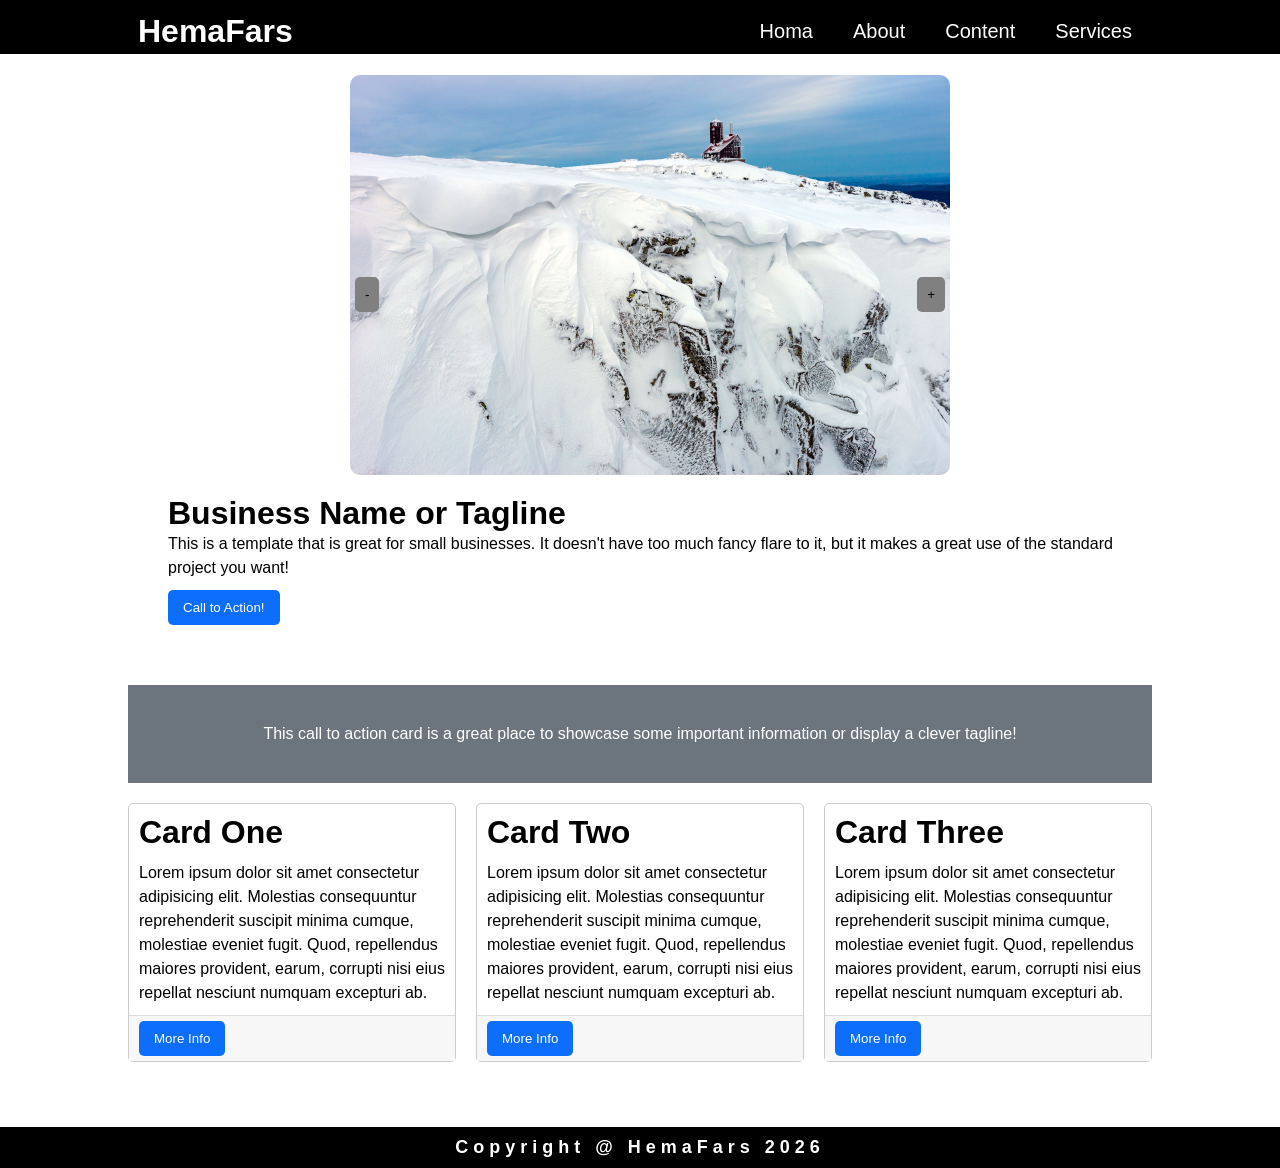
<file: index.html>
<!DOCTYPE html>
<html lang="en">

<head>
  <meta charset="UTF-8">
  <meta name="viewport" content="width=device-width, initial-scale=1.0">
  <title>HemaFars</title>
  <link rel="stylesheet" href="style.css">
</head>

<body>

  <header>
    <div class="container">
      <h1>HemaFars</h1>
      <ul>
        <li><a href="#Homa">Homa</a></li>
        <li><a href="#About">About</a></li>
        <li><a href="#Content">Content</a></li>
        <li><a href="#Services">Services</a></li>
      </ul>
    </div>
  </header>

  <main>
    <div class="About" id="About">
      <div class="container">
        <div class="slid">
          <img class="img" src="img/1.jpg" alt="">
          <img class="img" src="img/5.jpg" alt="">
          <img class="img" src="img/3.jpg" alt="">
          <img class="img" src="img/4.jpg" alt="">
          <div class="btn">
            <button class="next" onclick="plus(1)">+</button>
            <button class="prev" onclick="plus(-1)">-</button>

          </div>
        </div>

        <div class="card">
          <h1>Business Name or Tagline</h1>
          <p>This is a template that is great for small businesses. It doesn't have
            too much fancy flare to it, but it makes a great use of the standard
            project you want!</p>
          <button>
            <a href="pages/Business.html" target="_blank">Call to Action!</a>

          </button>
        </div>
      </div>
    </div>
    <div class="Content" id="Content">
      <div class="text">
        <p>This call to action card is a great place to showcase some important information or display a clever tagline!
        </p>
      </div>
    </div>
    <div class="Services" id="Services">
      <div class="card">
        <h1>Card One</h1>
        <p>Lorem ipsum dolor sit amet consectetur adipisicing elit. Molestias consequuntur reprehenderit suscipit minima
          cumque, molestiae eveniet fugit. Quod, repellendus maiores provident, earum, corrupti nisi eius repellat
          nesciunt numquam excepturi ab.</p>


        <div class="anderbut">
          <button>
            <a href="pages/Card_One.html " target="_blank">More Info</a>

          </button>
        </div>
      </div>
      <div class="card">
        <h1>Card Two</h1>
        <p>Lorem ipsum dolor sit amet consectetur adipisicing elit. Molestias consequuntur reprehenderit suscipit minima
          cumque, molestiae eveniet fugit. Quod, repellendus maiores provident, earum, corrupti nisi eius repellat
          nesciunt numquam excepturi ab.</p>


        <div class="anderbut">
          <button>
            <a href="pages/Card_Two.html">More Info</a>

          </button>
        </div>
      </div>
      <div class="card">
        <h1>Card Three</h1>
        <p>Lorem ipsum dolor sit amet consectetur adipisicing elit. Molestias consequuntur reprehenderit suscipit minima
          cumque, molestiae eveniet fugit. Quod, repellendus maiores provident, earum, corrupti nisi eius repellat
          nesciunt numquam excepturi ab.</p>


        <div class="anderbut">
          <button>
            <a href="pages/Card_Three.html">More Info</a>

          </button>
        </div>

      </div>
    </div>

  </main>
  <footer>
    Copyright @ HemaFars 2026
  </footer>

</body>
<script>
  let imgNum = 1;
  showimg()
  function showimg() {
    let imgs = document.getElementsByClassName("img")
    for (let i = 0; i < imgs.length; i++) {
      imgs[i].style.display = "none"
    }
    if (imgNum > imgs.length) {
      imgNum = 1
    }
    if (imgNum < 1) {
      imgNum = imgs.length
    }
    imgs[imgNum - 1].style.display = "block"
  }
  function plus(n) {
    imgNum += n
    showimg()
  }
</script>

</html>
</file>
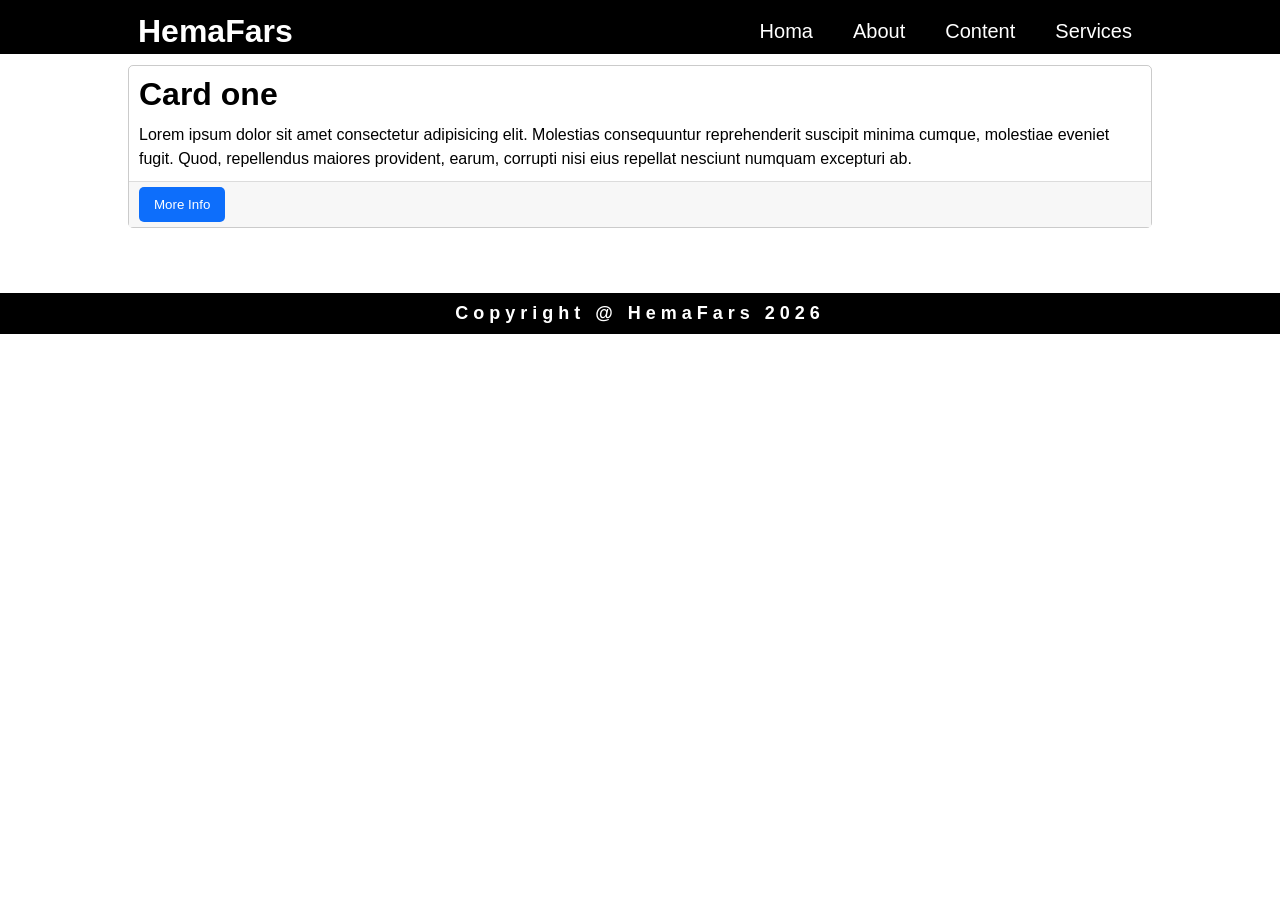
<file: pages/Card_One.html>
<!DOCTYPE html>
<html lang="en">

<head>
  <meta charset="UTF-8">
  <meta name="viewport" content="width=device-width, initial-scale=1.0">
  <title>Card one</title>
  <link rel="stylesheet" href="../style.css">
</head>

<body>

  <header>
    <div class="container">
      <h1>HemaFars</h1>
      <ul>
        <li><a href="../index.html">Homa</a></li>
        <li><a href="#About">About</a></li>
        <li><a href="#Content">Content</a></li>
        <li><a href="#Services">Services</a></li>
      </ul>
    </div>
  </header>

  <main>
    <div class="Services" id="Services">
      <div class="card">
        <h1>Card one</h1>
        <p>Lorem ipsum dolor sit amet consectetur adipisicing elit. Molestias consequuntur reprehenderit suscipit minima
          cumque, molestiae eveniet fugit. Quod, repellendus maiores provident, earum, corrupti nisi eius repellat
          nesciunt numquam excepturi ab.</p>


        <div class="anderbut">
          <button>
            <a href="pages/Card_Three.html">More Info</a>

          </button>
        </div>

      </div>
    </div>

  </main>
  <footer>
    Copyright @ HemaFars 2026
  </footer>

</body>

</html>
</file>
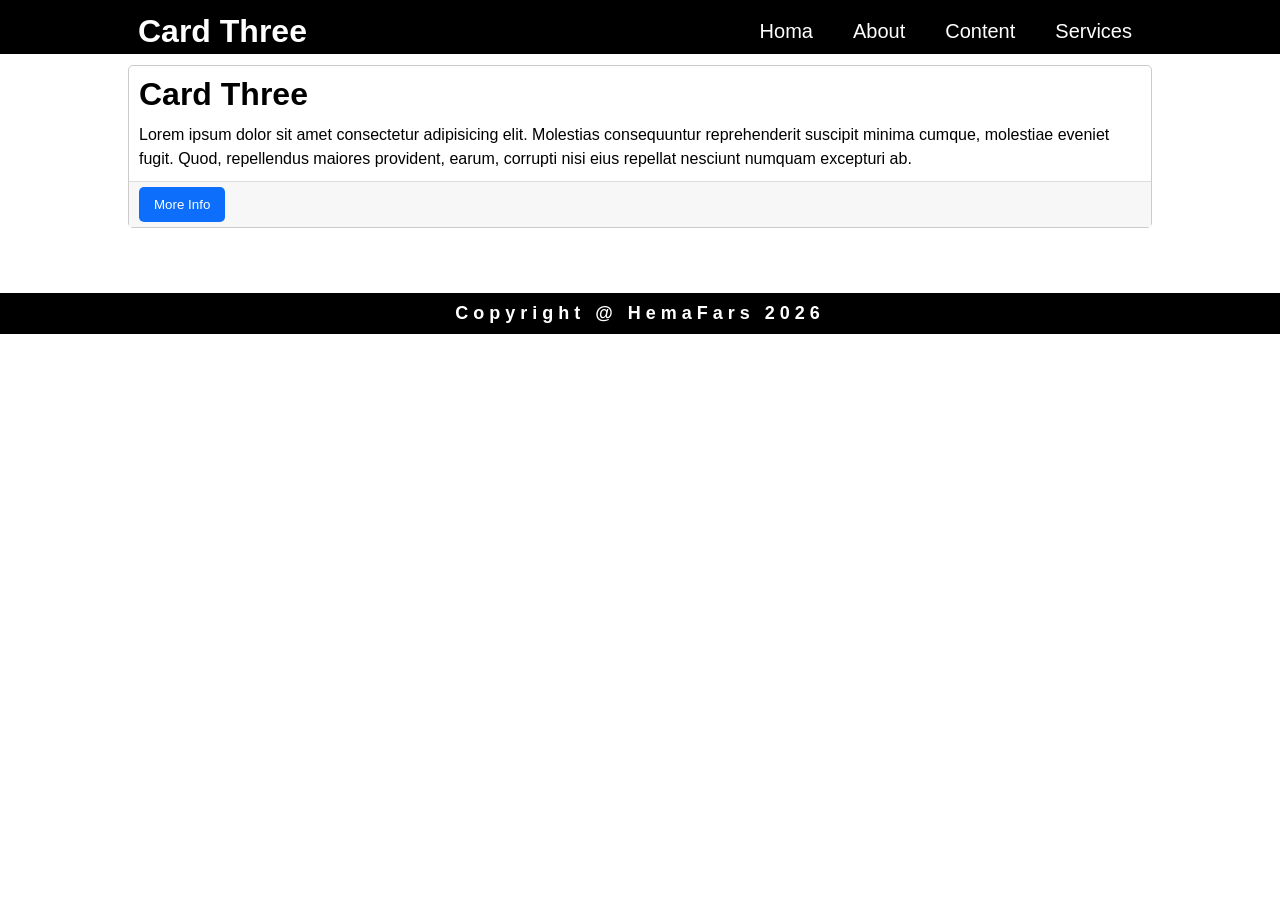
<file: pages/Card_Three.html>
<!DOCTYPE html>
<html lang="en">

<head>
  <meta charset="UTF-8">
  <meta name="viewport" content="width=device-width, initial-scale=1.0">
  <title>HemaFars</title>
  <link rel="stylesheet" href="../style.css">
</head>

<body>

  <header>
    <div class="container">
      <h1>Card Three</h1>
      <ul>
        <li><a href="../index.html">Homa</a></li>
        <li><a href="#About">About</a></li>
        <li><a href="#Content">Content</a></li>
        <li><a href="#Services">Services</a></li>
      </ul>
    </div>
  </header>

  <main>
    <div class="Services" id="Services">
      <div class="card">
        <h1>Card Three</h1>
        <p>Lorem ipsum dolor sit amet consectetur adipisicing elit. Molestias consequuntur reprehenderit suscipit minima
          cumque, molestiae eveniet fugit. Quod, repellendus maiores provident, earum, corrupti nisi eius repellat
          nesciunt numquam excepturi ab.</p>


        <div class="anderbut">
          <button>
            <a href="pages/Card_Two.html">More Info</a>

          </button>
        </div>
      </div>
    </div>

  </main>
  <footer>
    Copyright @ HemaFars 2026
  </footer>

</body>

</html>
</file>
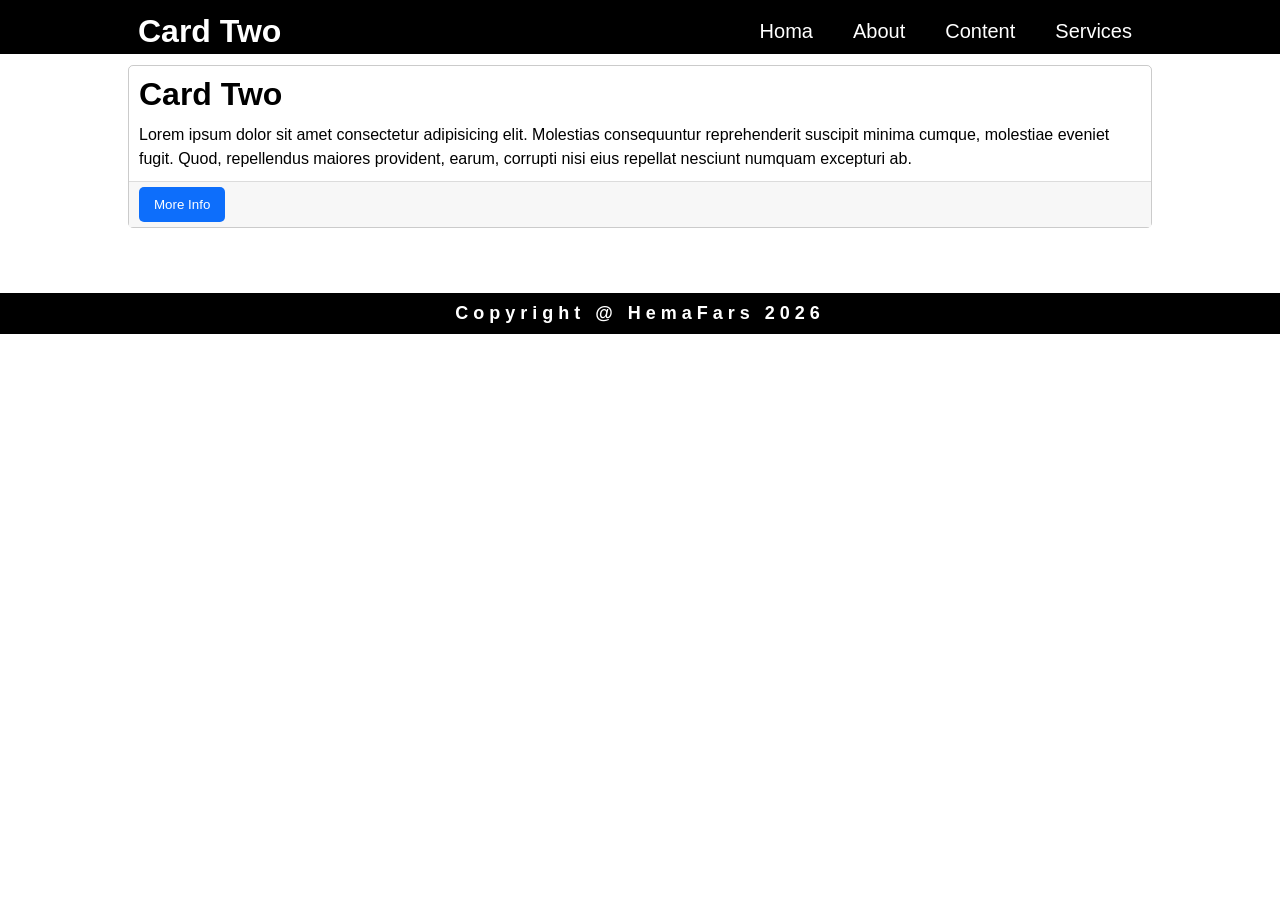
<file: pages/Card_Two.html>
<!DOCTYPE html>
<html lang="en">

<head>
  <meta charset="UTF-8">
  <meta name="viewport" content="width=device-width, initial-scale=1.0">
  <title>HemaFars</title>
  <link rel="stylesheet" href="../style.css">
</head>

<body>

  <header>
    <div class="container">
      <h1>Card Two</h1>
      <ul>
        <li><a href="../index.html">Homa</a></li>
        <li><a href="#About">About</a></li>
        <li><a href="#Content">Content</a></li>
        <li><a href="#Services">Services</a></li>
      </ul>
    </div>
  </header>

  <main>
    <div class="Services" id="Services">
      <div class="card">
        <h1>Card Two</h1>
        <p>Lorem ipsum dolor sit amet consectetur adipisicing elit. Molestias consequuntur reprehenderit suscipit minima
          cumque, molestiae eveniet fugit. Quod, repellendus maiores provident, earum, corrupti nisi eius repellat
          nesciunt numquam excepturi ab.</p>


        <div class="anderbut">
          <button>
            <a href="pages/Card_Two.html">More Info</a>

          </button>
        </div>
      </div>
    </div>

  </main>
  <footer>
    Copyright @ HemaFars 2026
  </footer>

</body>

</html>
</file>
<file: style.css>
* {
  margin: 0;
  padding: 0;
  box-sizing: border-box;
  font-family: sans-serif;
}

a {
  text-decoration: none;
  color: white;
}

header {
  display: flex;
  background-color: black;
  color: white;
  position: fixed;
  width: 100%;
  top: 0;
  z-index: 100;
}

@keyframes bounceAnimation {
  0%,
  50% {
    bottom: 0;
  }

  100% {
    bottom: 94%;
  }
}

header {
  animation-name: bounceAnimation;
  animation-duration: 2s;
  animation-timing-function: ease;
  animation-direction: normal;
  animation-fill-mode: both;
}

header .container {
  display: flex;
  align-items: center;
  width: 100%;
  justify-content: space-between;
  margin: 10px;
  width: 80%;
  margin: auto;
}

header h1 {
  margin: 0 10px;
}

ul {
  display: flex;
}

ul li {
  padding: 10px;
  margin: 10px;
  list-style-type: none;
  margin-right: 10px;
}

ul li a {
  font-size: 20px;
  text-decoration: none;
  color: white;
}

main {
  width: 80%;
  margin: 65px auto;
  top: 400px;
}

.About .container {
  display: flex;
  align-items: center;
  width: 100%;
  justify-content: space-between;
  padding: 10px;
  margin: 10px;
}

.About .container img {
  width: 100%;
  max-width: 600px;
  height: auto;
  object-fit: cover;
  border-radius: 10px;
}

.About .container .card {
  /* background-color: gray; */
  /* box-shadow: 0 0 10px black; */
  padding: 10px;
  margin: 10px;
}

.About .container .card h1 {
}

.About .container .card p {
  line-height: 1.5;
}

.About .container .card button {
  padding: 10px 15px;
  margin: 10px 0;
  border-radius: 5px;
  border: none;
  background-color: #0d6efb;
  color: white;
}

.Content {
  display: flex;
  background-color: #6c747e;
  margin: 20px 0;
}

.Content .text {
  padding: 30px;
  color: white;
  text-align: center;
  margin: 10px;
  width: 100%;
}

.Services {
  display: flex;
  gap: 20px;
  margin: 20px 0;
  justify-content: center;
  align-items: stretch;
}

.Services .card {
  border: 1px solid rgba(0, 0, 0, 0.205);
  border-radius: 5px;
}

.Services .card h1 {
  margin: 10px;
}

.Services .card p {
  margin: 10px;
  line-height: 1.5;
}

.anderbut {
  background-color: #f7f7f7;
  border-top: 1px solid rgba(0, 0, 0, 0.11);
}

.Services .card button {
  padding: 10px 15px;
  margin: 5px 10px;
  border-radius: 5px;
  border: none;
  background-color: #0d6efb;
  color: white;
}

footer {
  background-color: black;
  color: white;
  padding: 10px;
  text-align: center;
  font-size: large;
  font-weight: bold;
  letter-spacing: 5px;
  position: absolute;
  width: 100%;
  bottom: 0;
}
@media (max-width: 1300px) {
  footer {
    bottom: unset;
  }
}
@media (max-width: 1300px) {
  .About .container {
    flex-direction: column;
  }
}
.btn {
  position: relative;
}
.next {
  position: absolute;
  background: gray;
  top: -198px;
  right: 5px;
  padding: 10px;
  border-radius: 5px;
  border: none;
  z-index: 1;
  cursor: pointer;
}
.prev {
  position: absolute;
  background: gray;
  top: -198px;
  left: 5px;
  padding: 10px;
  border-radius: 5px;
  border: none;
  z-index: 1;
  cursor: pointer;
}
</file>
